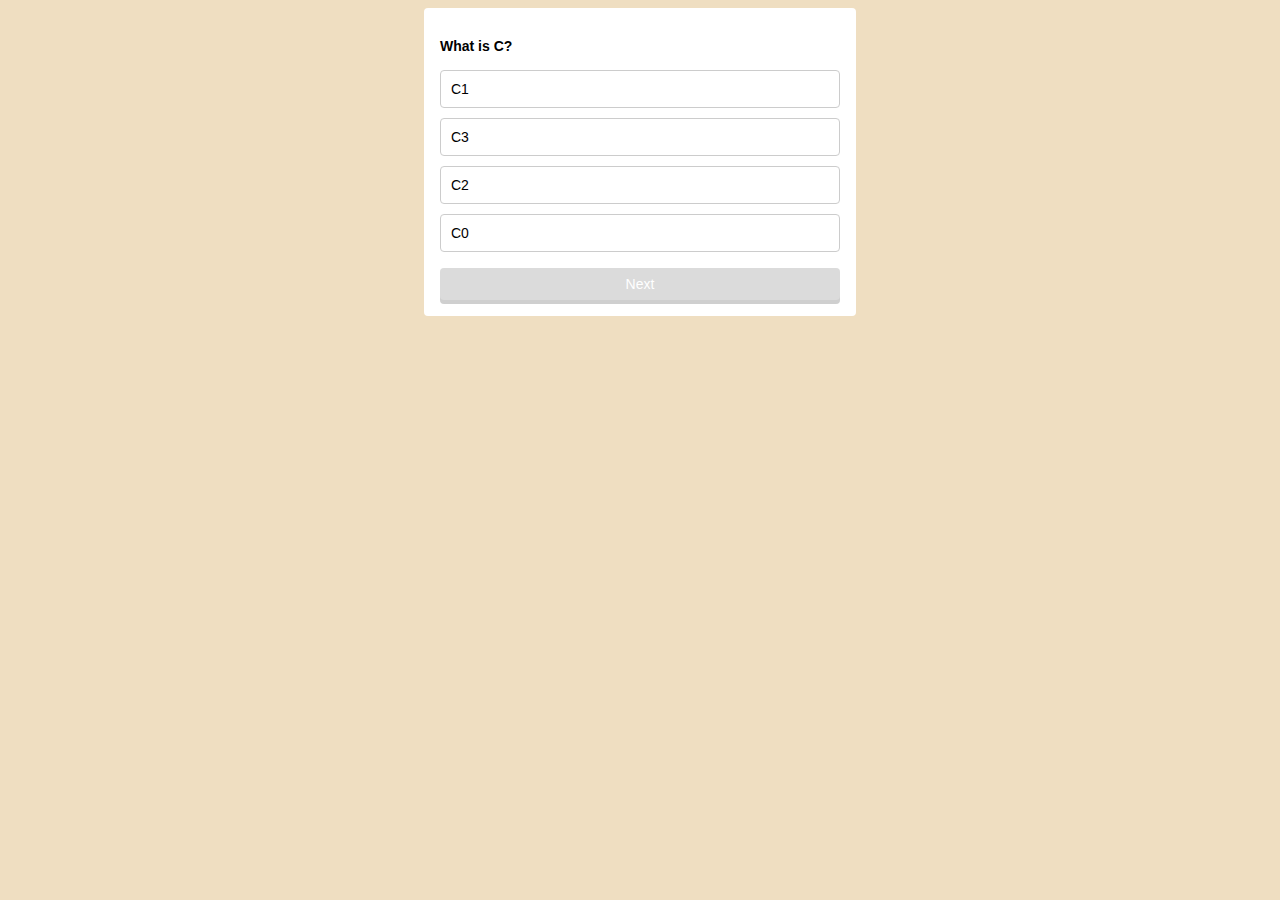
<file: index.html>
<!DOCTYPE html>
<html lang="ja">
<head>
  <meta charset="UTF-8">
  <meta http-equiv="X-UA-Compatible" content="IE=edge">
  <meta name="viewport" content="width=device-width, initial-scale=1.0">
  <title>MyQuizApp</title>
  <link rel="stylesheet" href="styles.css">
</head>
<body>
  <section class="container">
    <p id="question"></p>
    <ul id="choices">
    </ul>
    <div id="btn" class="disabled">Next</div>
    <section id="result" class="hidden">
      <p></p>
      <a href="">Replay</a>
    </section>
  </section>
  <script src="main.js"></script>
</body>
</html>
</file>
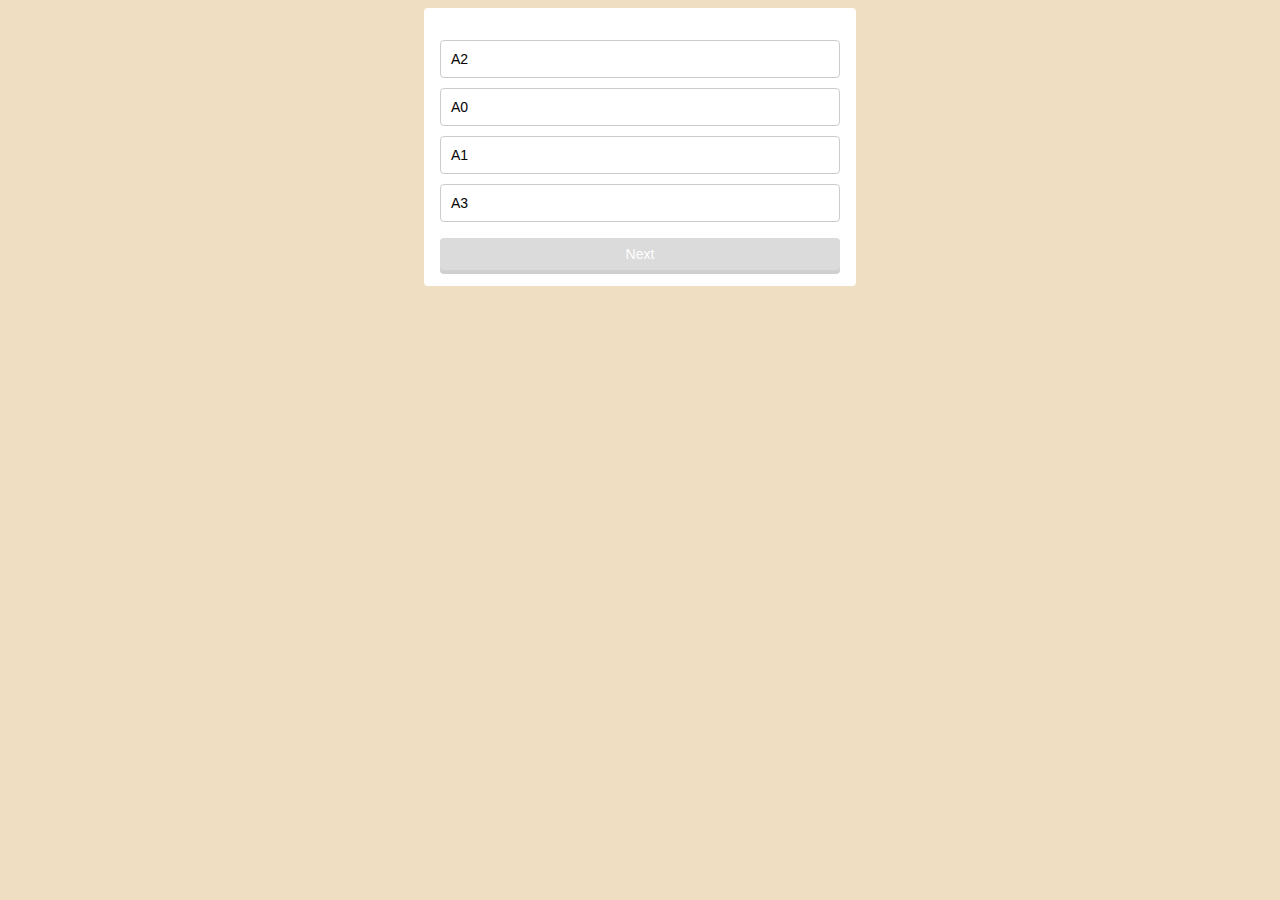
<file: MyQuizApp/index.html>
<!DOCTYPE html>
<html lang="ja">
<head>
  <meta charset="UTF-8">
  <meta http-equiv="X-UA-Compatible" content="IE=edge">
  <meta name="viewport" content="width=device-width, initial-scale=1.0">
  <title>MyQuizApp</title>
  <link rel="stylesheet" href="css/styles.css">
</head>
<body>
  <section class="container">
    <p id="question"></p>
    <ul id="choices">
    </ul>
    <div id="btn" class="disabled">Next</div>
    <section id="result" class="hidden">
      <p></p>
      <a href="">Replay</a>
    </section>
  </section>
  <script src="js/main.js"></script>
</body>
</html>
</file>
<file: styles.css>
body {
  background: #efdec1;
  font-size: 14px;
  font-family: 'verdana', sans-serif;
}

.container {
  width: 400px;
  margin: 8px auto;
  background: #fff;
  border-radius: 4px;
  padding: 16px;
  position: relative;
}

#question {
  margin-bottom: 16px;
  font-weight: bold;
}

#choices {
  list-style: none;
  padding: 0;
  margin-bottom: 16px;
}

#choices > li {
  border: 1px solid #ccc;
  border-radius: 4px;
  padding: 10px;
  margin-bottom: 10px;
  cursor: pointer;
}

#choices > li:hover {
  background: #f8f8f8;
}

#choices > li.correct {
  background: #d4edda;
  border-color: #c3e6cb;
  color: #155724;
  font-weight: bold;
}

#choices > li.correct::after {
  content: ' ... correct!';
}

#choices > li.wrong {
  background: #f8d8da;
  border-color: #f5c6cb;
  color: #721c24;
  font-weight: bold;
}

#choices > li.wrong::after {
  content: ' ... wrong!';
}

#btn, #result > a {
  background: #3498db;
  padding: 8px;
  border-radius: 4px;
  cursor: pointer;
  text-align: center;
  color: #fff;
  box-shadow: 0 4px 0 #2880b9;
}

#btn.disabled {
  background: #ccc;
  box-shadow: 0 4px 0 #bbb;
  opacity: 0.7;
  transition: 0.4s;
}

#result.hidden {
  transform: translateY(-500px);
}

#result {
  position: absolute;
  width: 300px;
  background: #fff;
  padding: 30px;
  box-shadow: 0 4px 8px rgba(0, 0, 0, 0.2);
  top: 50px;
  left: 0;
  right: 0;
  margin: 0 auto;
  border-radius:  4px;
  text-align: center;
}

#result > a {
  display: block;
  text-decoration: none;
}


#result > p {
  font-size: 24px;
}

@media (min-width: 400px) {
  .container {
    width: 300px;
  }
}

/* large screen */
@media (min-width: 800px) {
  .container {
    width: 400px;
  }
}
</file>
<file: MyQuizApp/css/styles.css>
body {
  background: #efdec1;
  font-size: 14px;
  font-family: 'verdana', sans-serif;
}

.container {
  width: 400px;
  margin: 8px auto;
  background: #fff;
  border-radius: 4px;
  padding: 16px;
  position: relative;
}

#question {
  margin-bottom: 16px;
  font-weight: bold;
}

#choices {
  list-style: none;
  padding: 0;
  margin-bottom: 16px;
}

#choices > li {
  border: 1px solid #ccc;
  border-radius: 4px;
  padding: 10px;
  margin-bottom: 10px;
  cursor: pointer;
}

#choices > li:hover {
  background: #f8f8f8;
}

#choices > li.correct {
  background: #d4edda;
  border-color: #c3e6cb;
  color: #155724;
  font-weight: bold;
}

#choices > li.correct::after {
  content: ' ... correct!';
}

#choices > li.wrong {
  background: #f8d8da;
  border-color: #f5c6cb;
  color: #721c24;
  font-weight: bold;
}

#choices > li.wrong::after {
  content: ' ... wrong!';
}

#btn, #result > a {
  background: #3498db;
  padding: 8px;
  border-radius: 4px;
  cursor: pointer;
  text-align: center;
  color: #fff;
  box-shadow: 0 4px 0 #2880b9;
}

#btn.disabled {
  background: #ccc;
  box-shadow: 0 4px 0 #bbb;
  opacity: 0.7;
  transition: 0.4s;
}

#result.hidden {
  transform: translateY(-500px);
}

#result {
  position: absolute;
  width: 300px;
  background: #fff;
  padding: 30px;
  box-shadow: 0 4px 8px rgba(0, 0, 0, 0.2);
  top: 50px;
  left: 0;
  right: 0;
  margin: 0 auto;
  border-radius:  4px;
  text-align: center;
}

#result > a {
  display: block;
  text-decoration: none;
}

#result > p {
  font-size: 24px;
}

@media (min-width: 400px) {
  .container {
    width: 320px;
  }
}

/* large screen */
@media (min-width: 800px) {
  .container {
    width: 400px;
  }
}
</file>
